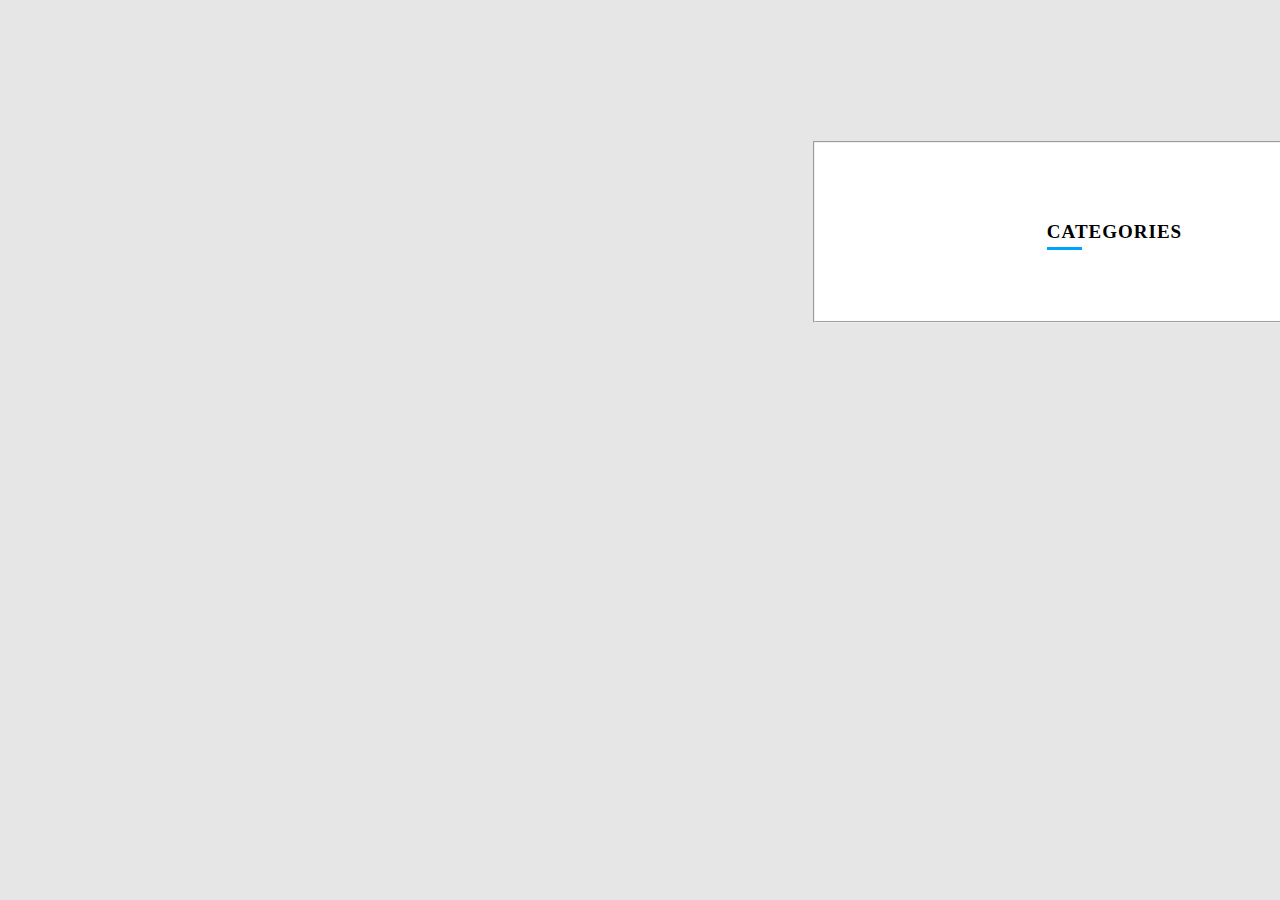
<file: task1/index.html>
<!DOCTYPE html>
<html lang="en">
<head>
    <meta charset="UTF-8">
    <meta http-equiv="X-UA-Compatible" content="IE=edge">
    <meta name="viewport" content="width=device-width, initial-scale=1.0">
    <title>Document</title>
    <link rel="stylesheet" href="css/style.css">
</head>
<body>
    <fieldset>
    <span class="ctg"><h3>CATEGORIES</h3></span>
</fieldset>
</body>
</html>

<!-- <div class="ctg">
    <h3>CATEGORIES</h3>
</div> -->
</file>
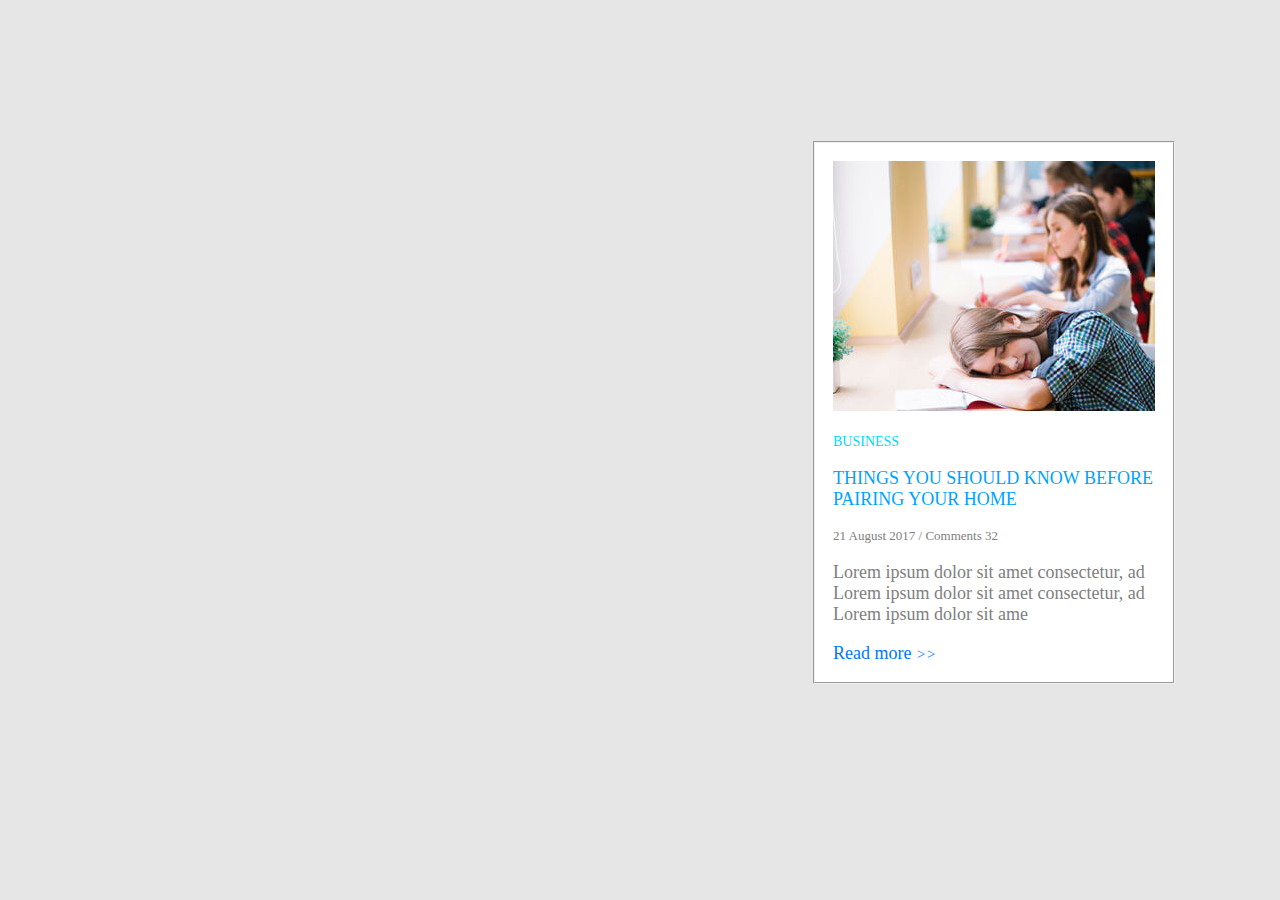
<file: task2/index.html>
<!DOCTYPE html>
<html lang="en">
<head>
    <meta charset="UTF-8">
    <meta http-equiv="X-UA-Compatible" content="IE=edge">
    <meta name="viewport" content="width=device-width, initial-scale=1.0">
    <title>Document</title>
    <link rel="stylesheet" href="css/style.css">
</head>
<body>
    <fieldset>
    <div>
    <img src="img/blog-grid-img1.jpg" alt="img">
    <h4>BUSINESS</h4>
     <p id=aa>THINGS YOU SHOULD KNOW BEFORE <br>PAIRING YOUR HOME</p>
     <p>21 August 2017 / Comments 32</p>

     <p id="txt">Lorem ipsum dolor sit amet consectetur, ad<br>
        Lorem ipsum dolor sit amet consectetur, ad<br>
        Lorem ipsum dolor sit ame
     </p>
     <a href="">Read more <i>>></i></a>
    </div>
</fieldset>
</body>
</html>
</file>
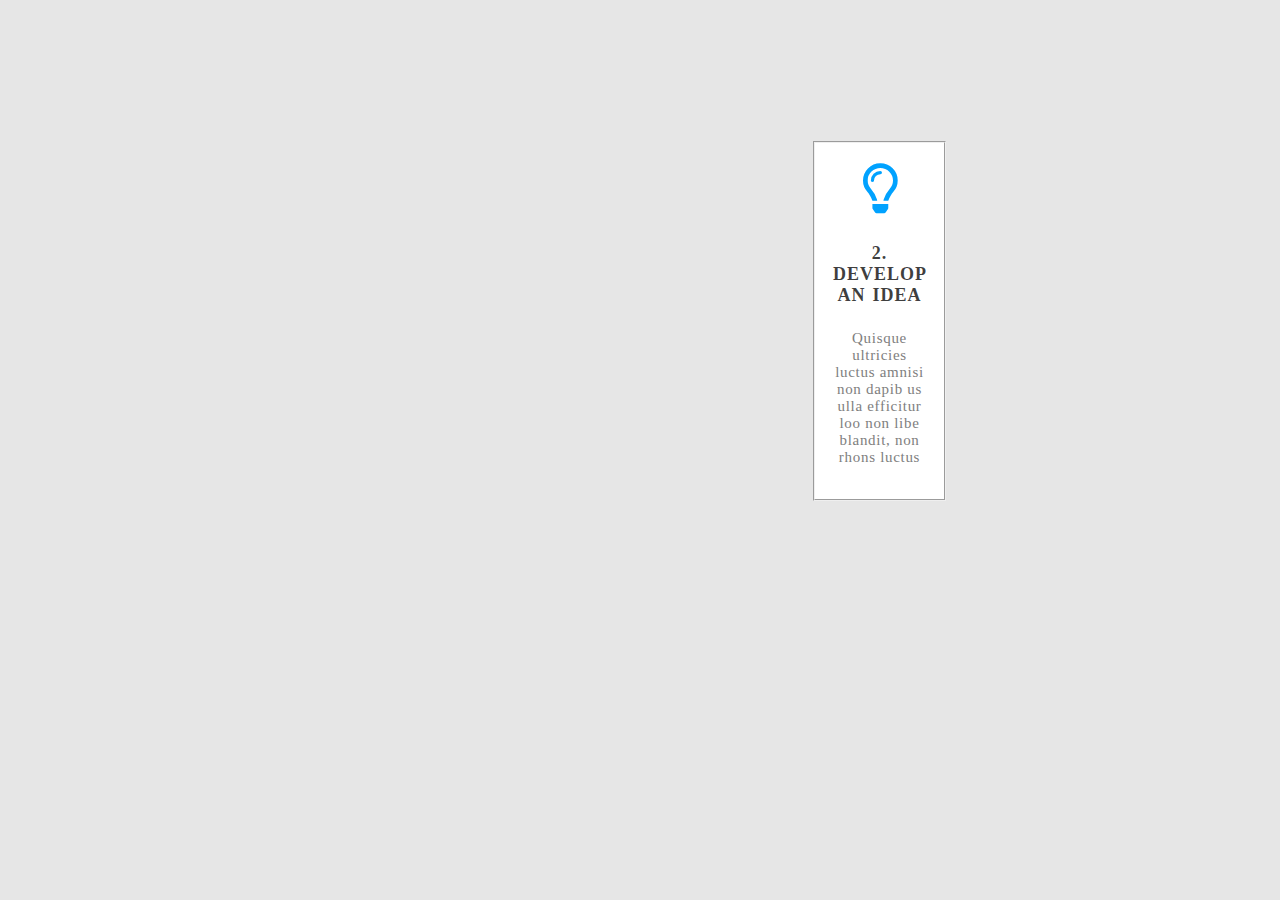
<file: task3/index.html>
<!DOCTYPE html>
<html lang="en">
<head>
    <meta charset="UTF-8">
    <meta http-equiv="X-UA-Compatible" content="IE=edge">
    <meta name="viewport" content="width=device-width, initial-scale=1.0">
    <link rel="stylesheet" href="fcss/all.min.css">
    <title>Document</title>
    <link rel="stylesheet" href="css/style.css">
</head>
<body>
    <fieldset>
    <div>
    <div class="lamp"><i class="far fa-lightbulb"></i></div>
    <div class="mainT"><h4>2. DEVELOP AN IDEA</h4></div>
    <div><p>Quisque ultricies luctus amnisi non dapib us ulla efficitur loo non libe blandit, non rhons luctus</p>
    
    </div>
</fieldset>
</body>
</html>


<!-- <div><p>Quisque ultricies luctus amnisi non<br>
    dapib us ulla efficitur loo non libe<br>
    blandit, non rhons luctus</p></div> -->
</file>
<file: task1/css/style.css>
.ctg h3{
    position: relative;
    font-weight: bold;
    font-size: 19px;
    margin: 40px;
    padding: 20px;
    letter-spacing: 1px;
    text-align: center;
}

.ctg h3::before{
    position: absolute;
    content: "";
    background-color: rgb(0, 162, 255);
    width: 35px;
    height: 2.6px;
    bottom: 13.5px;
}

.ctg{
    border: 0px solid rgb(207, 207, 207);
    margin: 112px 599px 3px 33px;
}
fieldset{
    margin: 141px 805px;
    padding: 0px;
    background-color: rgb(255, 255, 255);
}
body{
    background-color: rgb(230, 230, 230);
}
</file>
<file: task2/css/style.css>
h4{
    font-size: 14px;
    font-weight: 100;
    color: #00d9ff;
}
h2{
    font-weight: 100;
    color: #0099ff;
}
p{
    font-size: 13px;
    color: gray;
    font-weight: lighter;  
}

#txt{
    font-size: 18px;
}
#aa{
    font-size: 18px;
    color: rgb(0, 162, 255);
}
a{
    font-size: 18px;
    text-decoration: none;
    color: rgb(0, 119, 255);
}
i{
    font-size: 15px;
}
fieldset{
    margin: 141px 805px;
    padding: 18px;
    background-color: rgb(255, 255, 255);
}
body{
    background-color: rgb(230, 230, 230);
}
</file>
<file: task3/css/style.css>
.lamp{
    font-size: 50px;
    text-align: center;
    color: rgb(0, 162, 255);
}
.mainT{
    font-size: 18px;
    text-align: center;
    color: rgba(0, 0, 0, 0.767);
    letter-spacing: 1px; 
    word-spacing: 1.5px;
}
p{
    text-align: center;
    letter-spacing: 0.7px;
    color: #7e7e7e;
    font-size: 15px;
    
}
fieldset{
    margin: 141px 805px;
    padding: 18px;
    background-color: rgb(255, 255, 255);
}
body{
    background-color: rgb(230, 230, 230);
}
</file>
